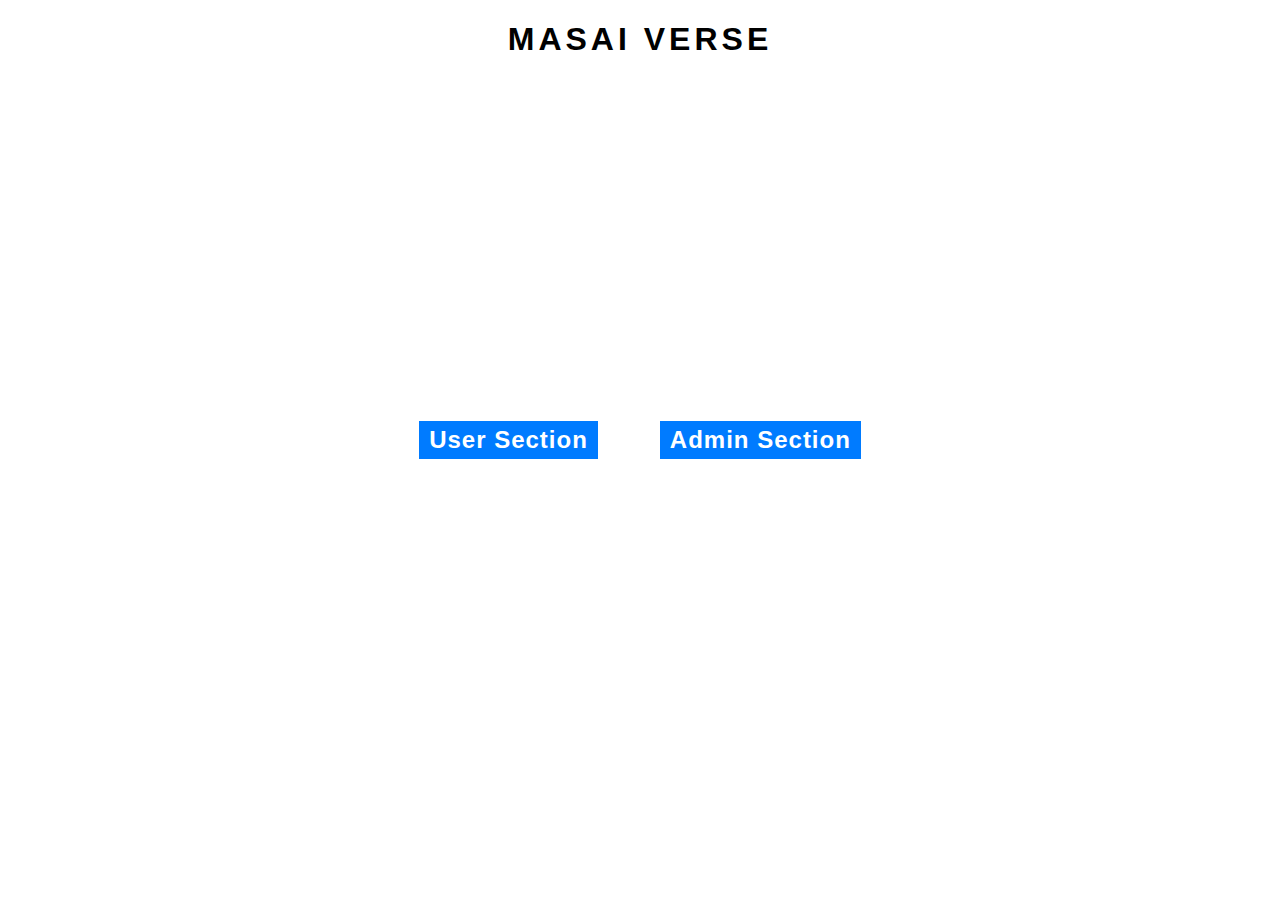
<file: index.html>
<!DOCTYPE html>
<html lang="en">
<head>
    <meta charset="UTF-8">
    <meta name="viewport" content="width=device-width, initial-scale=1.0">
    <title>Masai-Verse</title>
    <style>
        body{
            font-family: Arial, Helvetica, sans-serif;
        }
        div{
            height: 80vh;
            display: flex;
            align-items: center;
            justify-content: center;
            gap:60px;
        }
        a{
            text-decoration: none;
            padding: 5px 10px;
            font-size: 24px;
            background-color: #007bff;
            color: white;
            letter-spacing: 1px;
            font-weight: bold;
            border: 1px solid;
        }
        a:hover{
            background-color: transparent;
            color: #007bff;
        }
        h1{
            text-align: center;
            letter-spacing: 4px;
        }
    </style>
</head>
<body>
    <h1>MASAI VERSE</h1>
    <div>
        <a href="./User/user.html"> User Section </a>
        <a href="./Admin/admin.html"> Admin Section </a>
    </div>
</body>
</html>
</file>
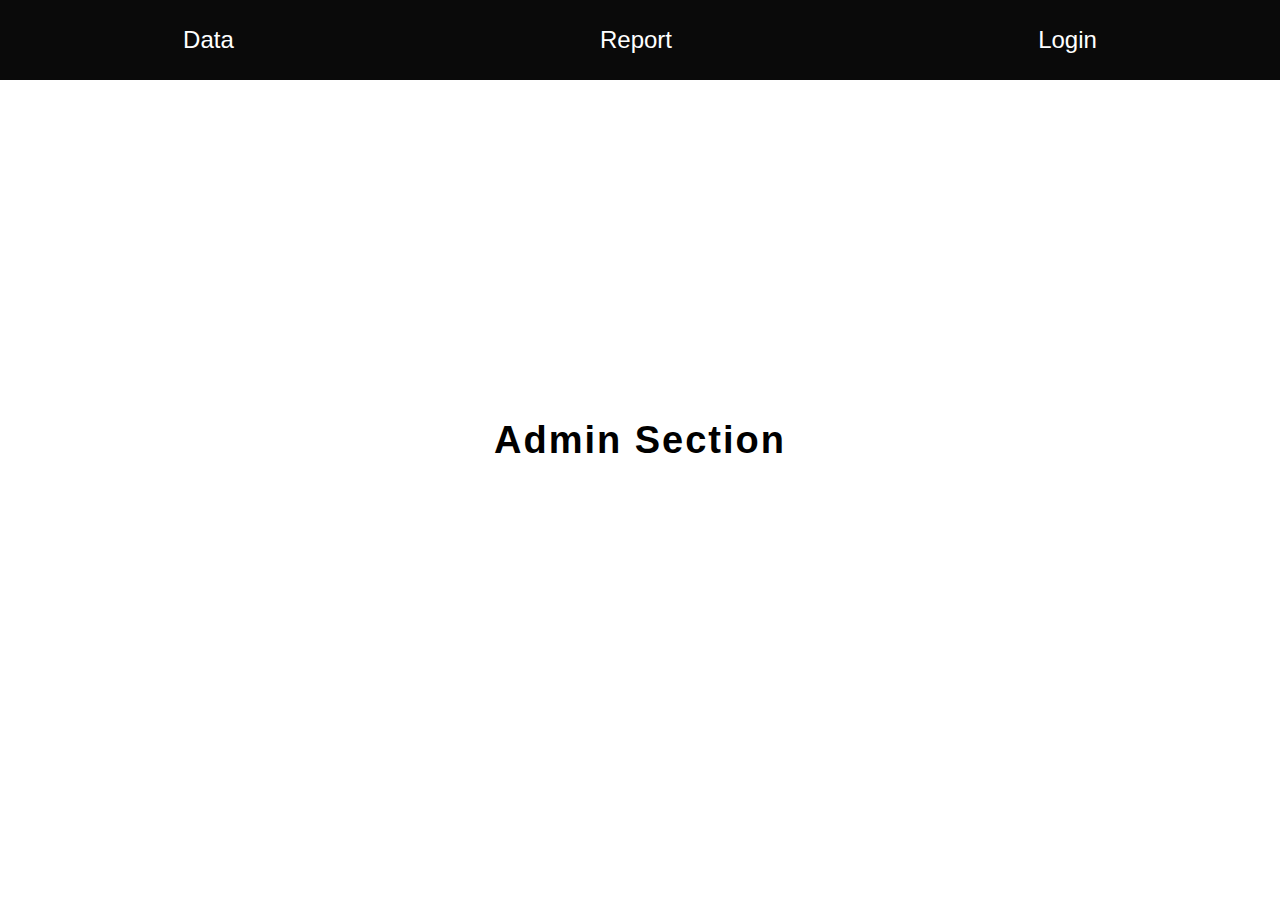
<file: Admin/admin.html>
<!DOCTYPE html>
<html lang="en">
<head>
    <meta charset="UTF-8">
    <meta name="viewport" content="width=device-width, initial-scale=1.0">
    <title>Admin Section</title>
    <link rel="stylesheet" href="../styles/navbar.css">
    <style>
        main{
            height: 80vh;
            display: flex;
            justify-content: center;
            align-items: center;
        }
        h1{
            text-align: center;
            margin: 100px;
            font-size: 38px;
            letter-spacing: 2px;
        }
    </style>
</head>
<body>
    <nav>
        <a href="./data.html">Data</a>
        <a href="./report.html">Report</a>
        <a href="#" id="loginLogoutBtn">Login</a>
    </nav>
    <main>
        <h1>Admin Section</h1>
    </main>
</body>
</html>
<script src="../scripts/navbar.js"></script>
</file>
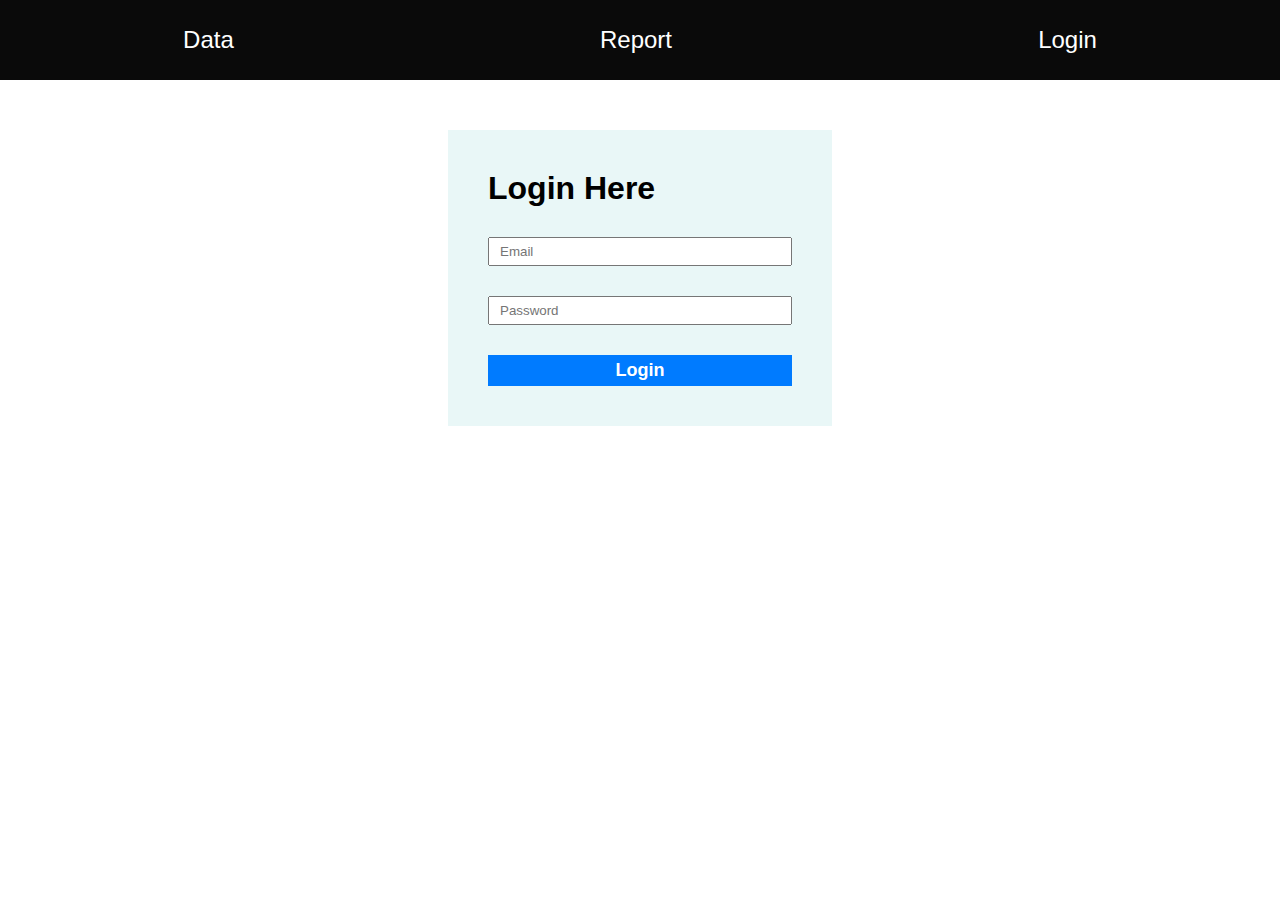
<file: Admin/data.html>
<!DOCTYPE html>
<html lang="en">

<head>
    <meta charset="UTF-8">
    <meta name="viewport" content="width=device-width, initial-scale=1.0">
    <title>Data</title>


    <link rel="stylesheet" href="https://maxcdn.bootstrapcdn.com/bootstrap/3.4.1/css/bootstrap.min.css">
    <script src="https://ajax.googleapis.com/ajax/libs/jquery/3.6.4/jquery.min.js"></script>
    <script src="https://maxcdn.bootstrapcdn.com/bootstrap/3.4.1/js/bootstrap.min.js"></script>

    <link rel="stylesheet" href="../styles/data.admin.css">
    <link rel="stylesheet" href="../styles/navbar.css">
    <style>
        main{
            margin: 50px;
        }
        main > div:first-child{
            margin-bottom: 30px;
            width: 80%;
            margin: auto;
            display: flex;
            justify-content: space-between;
            align-items: center;
        }
        main > div:first-child input , main > div:first-child select{
            width: 30%;
            padding: 5px 10px;
            margin-bottom: 30px;
            text-align: center;
        }
    </style>
</head>

<body>
    <nav>
        <a href="./data.html">Data</a>
        <a href="./report.html">Report</a>
        <a href="#" id="loginLogoutBtn">Login</a>
    </nav>
    <main>
        <div>
            <input type="text" placeholder="Search By Name" id="searchByName" onchange="handleSearchByName(event)">
            <select id="sortByAge" onchange="handleSortByAge(event)">
                <option value="">Sort By Age</option>
                <option value="asc">Low To High</option>
                <option value="desc">High To Low</option>
            </select>
            <select id="filterByProfession" onchange="handleFilterByProfession(event)">
                <option value="">Filter By Profession</option>
                <option value="FSD">FSD</option>
                <option value="Frontend">Frontend</option>
                <option value="Backend">Backend</option>
                <option value="Student">Student</option>
            </select>
        </div>
        <div id="containe_data">
            <!-- append data here -->
        </div>
        <div id="containe_pagebtns">
            <!-- append page buttons -->
        </div>
    </main>



    <!-- Modal -->
    <div class="modal fade" id="myModal" role="dialog">
        <div class="modal-dialog">

            <!-- Modal content-->
            <div class="modal-content">
                <div class="modal-header">
                    <button type="button" class="close" data-dismiss="modal">&times;</button>
                    <h4 class="modal-title">Update User</h4>
                </div>
                <form id="userUpdateForm"  onsubmit="handleUpdateUser(event)">
                    <div class="modal-body">
                        <input type="text" placeholder="Enter Name" id="name" required>
                        <input type="number" placeholder="Enter Age" id="age" required>
                        <input type="text" placeholder="Enter Place" id="place" required>
                        <select id="batch_name" required>
                            <option value="">Select Batch Name</option>
                            <option value="WEB-13">WEB-13</option>
                            <option value="WEB-14">WEB-14</option>
                            <option value="WEB-15">WEB-15</option>
                            <option value="WEB-16">WEB-16</option>
                            <option value="WEB-17">WEB-17</option>
                            <option value="WEB-18">WEB-18</option>
                            <option value="WEB-19">WEB-19</option>
                            <option value="WEB-20">WEB-20</option>
                            <option value="WEB-21">WEB-21</option>
                            <option value="WEB-22">WEB-22</option>
                            <option value="WEB-23">WEB-23</option>
                            <option value="WEB-24">WEB-24</option>
                            <option value="WEB-25">WEB-25</option>
                        </select>
                        <select id="profession" required>
                            <option value="">Select Profession</option>
                            <option value="FSD">FSD</option>
                            <option value="Frontend">Frontend</option>
                            <option value="Backend">Backend</option>
                            <option value="Student">Student</option>
                        </select>
                        
                    </div>
                    <div class="modal-footer">
                        <button type="submit" class="btn btn-default">Update</button>
                        <button type="button" class="btn btn-default" data-dismiss="modal" id="closeBtn">Close</button>
                    </div>
                </form>
            </div>

        </div>
    </div>



</body>

</html>

<script src="../scripts/data.admin.js"></script>
<script src="../scripts/navbar.js"></script>
</file>
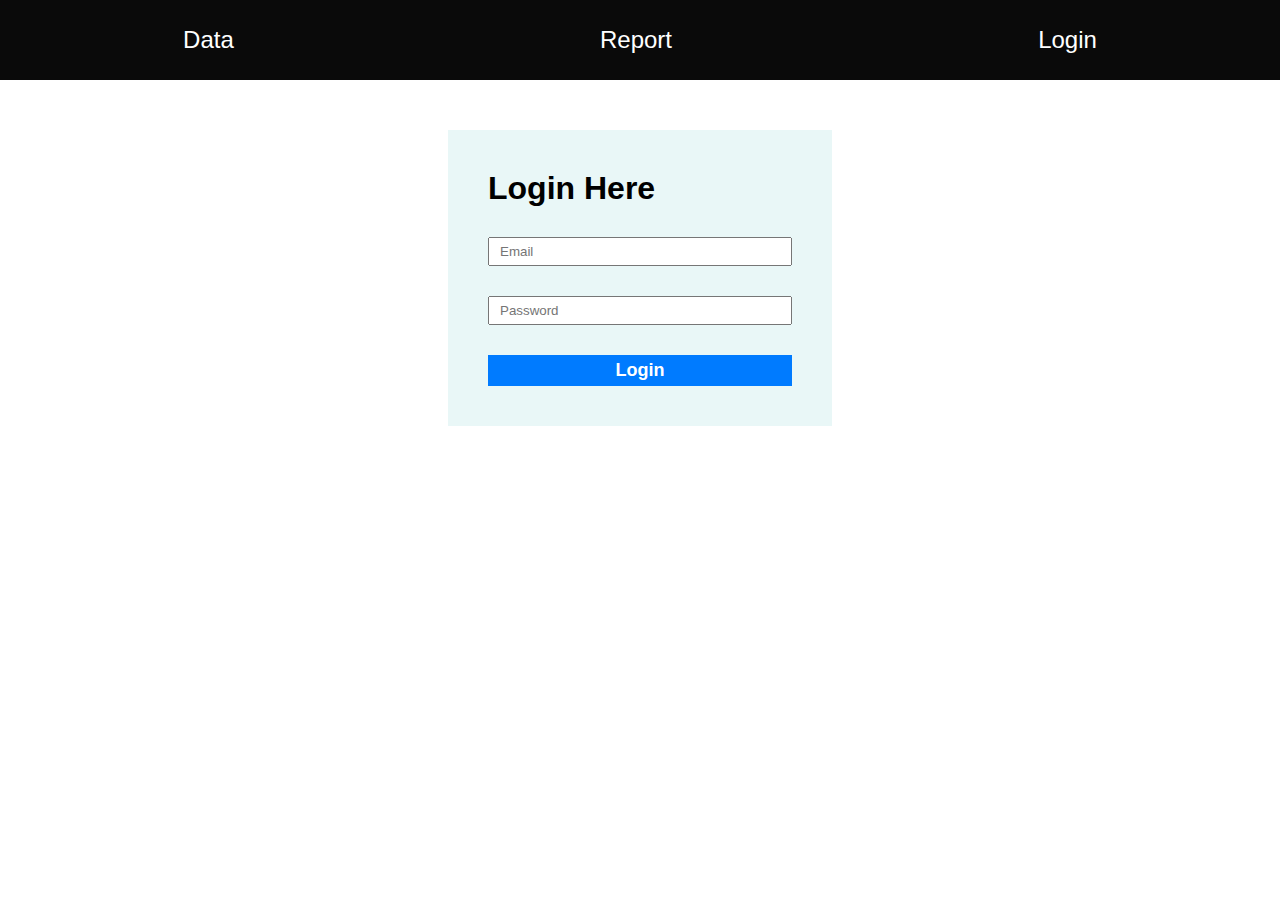
<file: Admin/login.html>
<!DOCTYPE html>
<html lang="en">
<head>
    <meta charset="UTF-8">
    <meta name="viewport" content="width=device-width, initial-scale=1.0">
    <title>Login Admin</title>
    <link rel="stylesheet" href="../styles/navbar.css">
    <style>
        #adminLoginForm{
            width: 30%;
            margin: 50px auto;
            display: flex;
            flex-direction: column;
            gap: 30px;
            padding: 40px;
            background-color: rgb(233, 247, 247);
        }
        #adminLoginForm input {
            padding: 5px 10px;
        }
        input[type="submit"]{
            background-color: #007bff;
            color: white;
            font-weight: bold;
            border: none;
            outline: none;
            font-size: 18px;
        }
        input[type="submit"]:hover{
            color: #007bff;
            background-color: transparent;
            border: 1px solid;
            cursor: pointer;
        }   
    </style>
</head>
<body>
    <nav>
        <a href="./data.html">Data</a>
        <a href="./report.html">Report</a>
        <a href="#" id="loginLogoutBtn">Login</a>
    </nav>
    <div>
        <form id="adminLoginForm">
            <h1>Login Here</h1>
            <input type="email" placeholder="Email" id="email">
            <input type="password" placeholder="Password" id="password">
            <input type="submit" value="Login">
        </form>
    </div>
</body>
</html>

<script src="../scripts/login.admin.js"></script>
<script src="../scripts/navbar.js"></script>
</file>
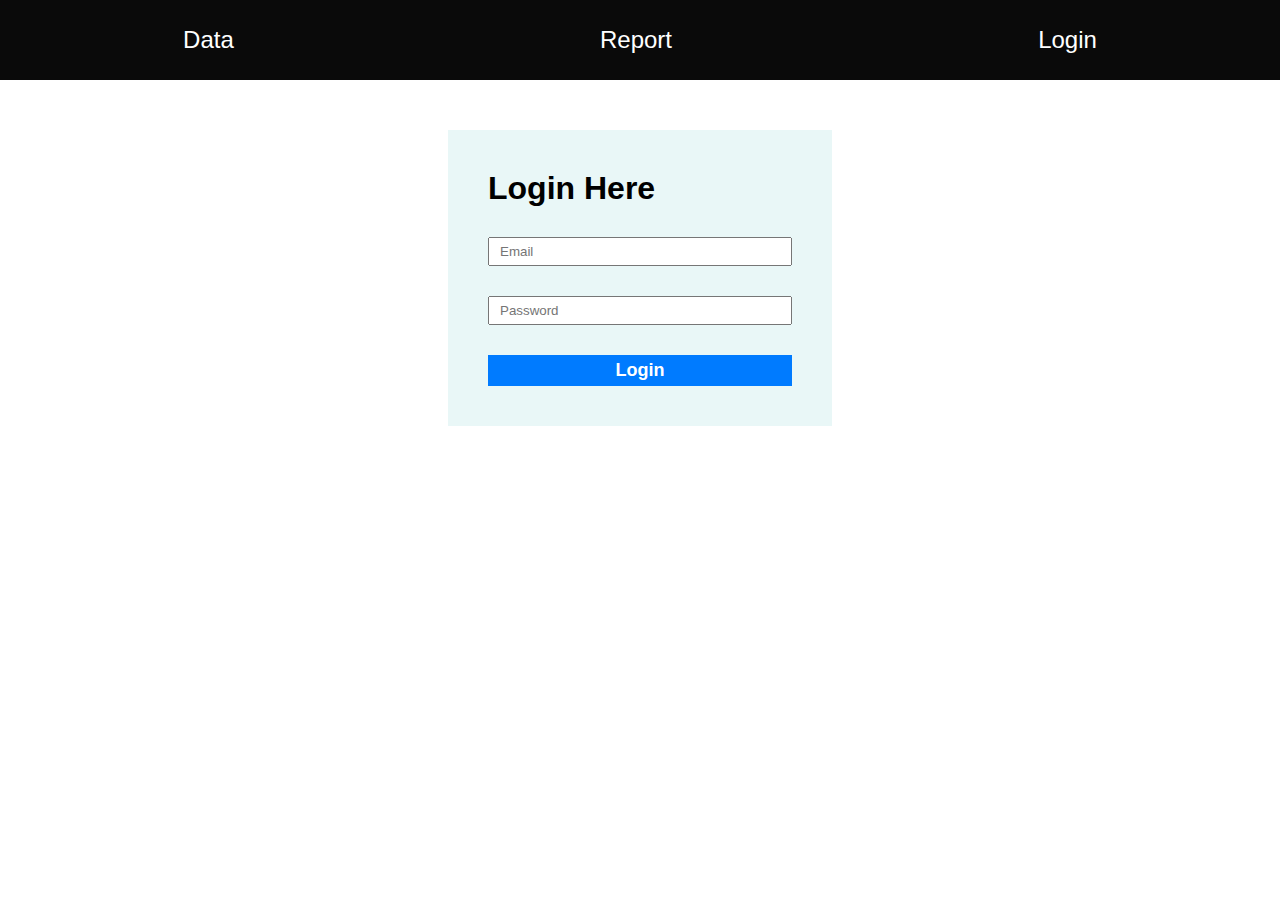
<file: Admin/report.html>
<!DOCTYPE html>
<html lang="en">

<head>
    <meta charset="UTF-8">
    <meta name="viewport" content="width=device-width, initial-scale=1.0">
    <title>Data</title>

    <link rel="stylesheet" href="../styles/report.admin.css">
    <link rel="stylesheet" href="../styles/navbar.css">
    <style>
        main{
            margin: 80px;
        }
        h1{
            text-align: center;
            letter-spacing: 2px;
            margin: 10px;   
            margin-bottom: 30px;
        }
    </style>
</head>

<body>
    <nav>
        <a href="./data.html">Data</a>
        <a href="./report.html">Report</a>
        <a href="#" id="loginLogoutBtn">Login</a>
    </nav>

    <main>
        <h1>Report Of Masai Verse Event</h1>
        <table id="reportTable" border="1">
            <thead>
                <tr>
                    <th>Report</th>
                    <th>Calculation</th>
                </tr>
            </thead>
            <tbody>
                <tr>
                    <td>Total number of guests attending</td>
                    <td id="totalNumGuest">Loading...</td>
                </tr>
                <tr>
                    <td>Number of students attending</td>
                    <td id="totalNumStudent">Loading...</td>
                </tr>
                <tr>
                    <td>Number of working professional attending</td>
                    <td id="totalNumWorker">Loading...</td>
                </tr>
                <tr>
                    <td>Average age of people attending</td>
                    <td id="avgOfGuest">Loading...</td>
                </tr>
            </tbody>
        </table>
        
    </main>



</body>

</html>

<script src="../scripts/report.admin.js"></script>
<script src="../scripts/navbar.js"></script>
</file>
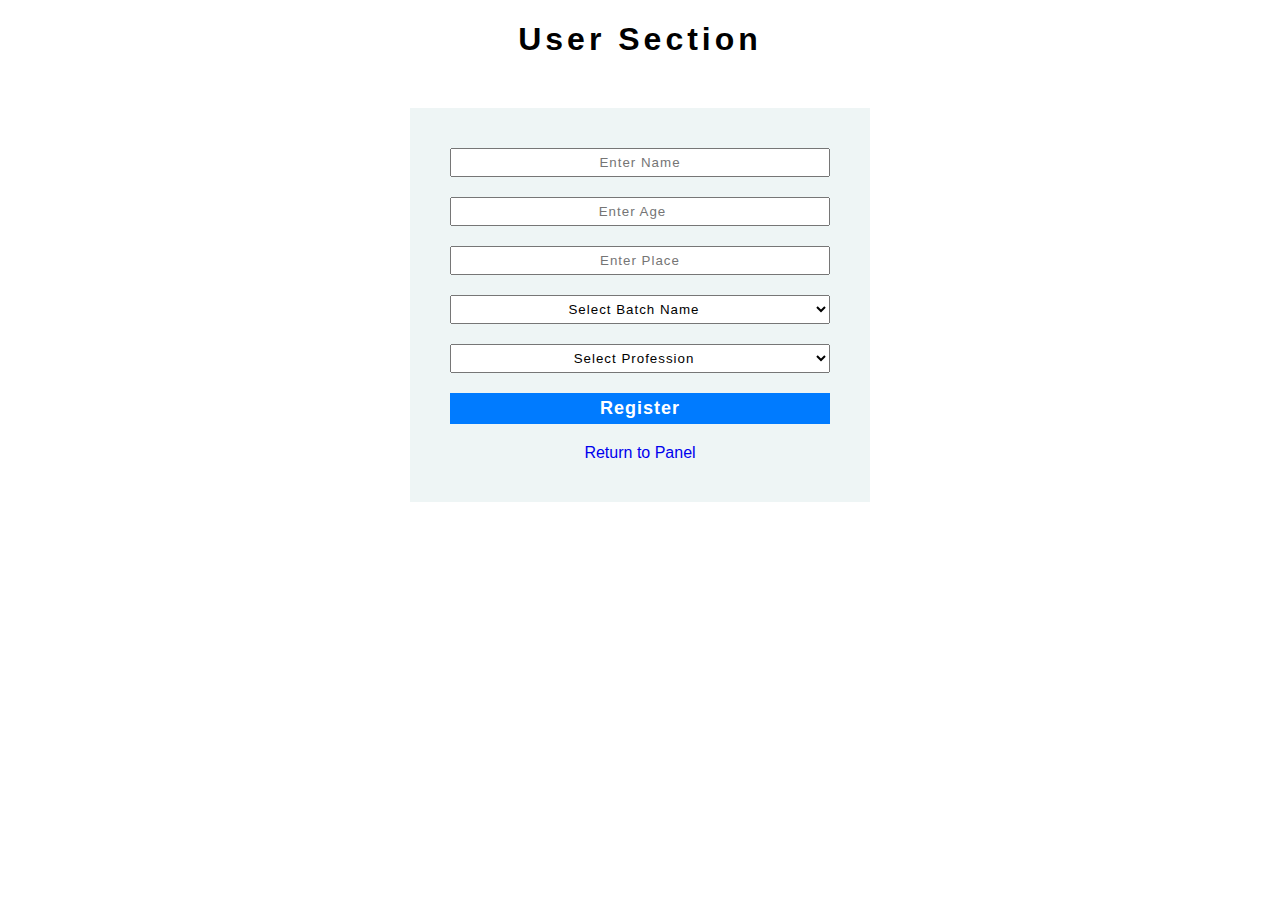
<file: User/user.html>
<!DOCTYPE html>
<html lang="en">
<head>
    <meta charset="UTF-8">
    <meta name="viewport" content="width=device-width, initial-scale=1.0">
    <title>User Section </title>
    <style>
        body{
            font-family: Arial, Helvetica, sans-serif;
        }
        h1{
            text-align: center;
            letter-spacing: 4px;
        }
        #userRegisterForm{
            display: flex;
            flex-direction: column;
            background-color: rgb(238, 245, 245);
            padding: 40px;
            width: 30%;
            margin: 50px auto;
            gap: 20px;
        }
        
        #userRegisterForm input, #userRegisterForm select{
            letter-spacing: 1px;
            /* height: 30px; */
            padding: 5px 10px;
            text-align: center;
        }

        input[type="submit"]{
            background-color: #007bff;
            color: white;
            font-weight: bold;
            border: none;
            outline: none;
            font-size: 18px;
        }
        input[type="submit"]:hover{
            color: #007bff;
            background-color: transparent;
            border: 1px solid;
            cursor: pointer;
        }
        a{
            text-decoration: none;
            text-align: center;
        }
        a:hover{
            color: red;
            font-weight: bold;
        }
    </style>
</head>
<body>
    <h1>User Section</h1>
    <div>
        <form id="userRegisterForm">
            <input type="text" placeholder="Enter Name" id="name" required>
            <input type="number" placeholder="Enter Age" id="age" required>
            <input type="text" placeholder="Enter Place" id="place" required>
            <select id="batch_name" required>
                <option value="">Select Batch Name</option>
                <option value="WEB-13">WEB-13</option>
                <option value="WEB-14">WEB-14</option>
                <option value="WEB-15">WEB-15</option>
                <option value="WEB-16">WEB-16</option>
                <option value="WEB-17">WEB-17</option>
                <option value="WEB-18">WEB-18</option>
                <option value="WEB-19">WEB-19</option>
                <option value="WEB-20">WEB-20</option>
                <option value="WEB-21">WEB-21</option>
                <option value="WEB-22">WEB-22</option>
                <option value="WEB-23">WEB-23</option>
                <option value="WEB-24">WEB-24</option>
                <option value="WEB-25">WEB-25</option>
            </select>
            <select id="profession"  required>
                <option value="">Select Profession</option>
                <option value="FSD">FSD</option>
                <option value="Frontend">Frontend</option>
                <option value="Backend">Backend</option>
                <option value="Student">Student</option>
            </select>

            <input type="submit" value="Register">
            <a href="../index.html"> Return to Panel</a>
        </form>
    </div>
</body>
</html>

<script src="../scripts/user.js"></script>
</file>
<file: styles/navbar.css>
*{
    margin: 0;
    padding: 0;
    box-sizing: border-box;
    font-family: Arial, Helvetica, sans-serif;
}

nav{
    height: 80px;
    display: flex;
    justify-content: space-around;
    align-items: center;
    background-color: rgb(10, 10, 10);
    color: white;
}

nav a{
    text-decoration: none;
    font-size: 24px;
    color: white;
}
</file>
<file: styles/data.admin.css>
*{
    margin: 0;
    padding: 0;
    box-sizing: border-box;
}

#containe_data {
    display: grid;
    grid-template-columns: repeat(1, 1fr);
    gap: 40px;
    width: 80%;
    margin: auto;
    line-height: 30px;
}

#containe_data > div{
    border: 1px solid gray; 
    display: flex;
    justify-content: space-between;
    align-items: center;
    padding: 5px 20px;
}


#containe_data > div img{
    width: 100px;
    margin: auto;
}

#containe_data > div button{
    width: 100px;
    padding: 5px 10px;
    border: none;
    background-color: #007bff;
    color: white;
    border-radius: 5px;
    cursor: pointer;
}

#containe_data > div button:hover{
    width: 100px;
    padding: 5px 10px;
    border: none;
    background-color: #151515;
    color: white;
    cursor: pointer;
}



.modal-body{
    display: flex;
    flex-direction: column;
    gap: 20px;
}

.modal-body input, .modal-body select{
    padding: 5px;
    text-align: center;
}



#containe_pagebtns{
    width: 80%;
    margin: 50px auto;
    display: flex;
    justify-content: center;
    align-items: center;
    gap: 20px;
}

#containe_pagebtns button {
    padding: 5px 8px;
}
</file>
<file: styles/report.admin.css>
*{
    margin: 0;
    padding: 0;
    box-sizing: border-box;
}

#reportTable{
    text-align: center;
    width: 60%;
    margin: auto;
}

#reportTable tr{
   height: 40px;
}
</file>
